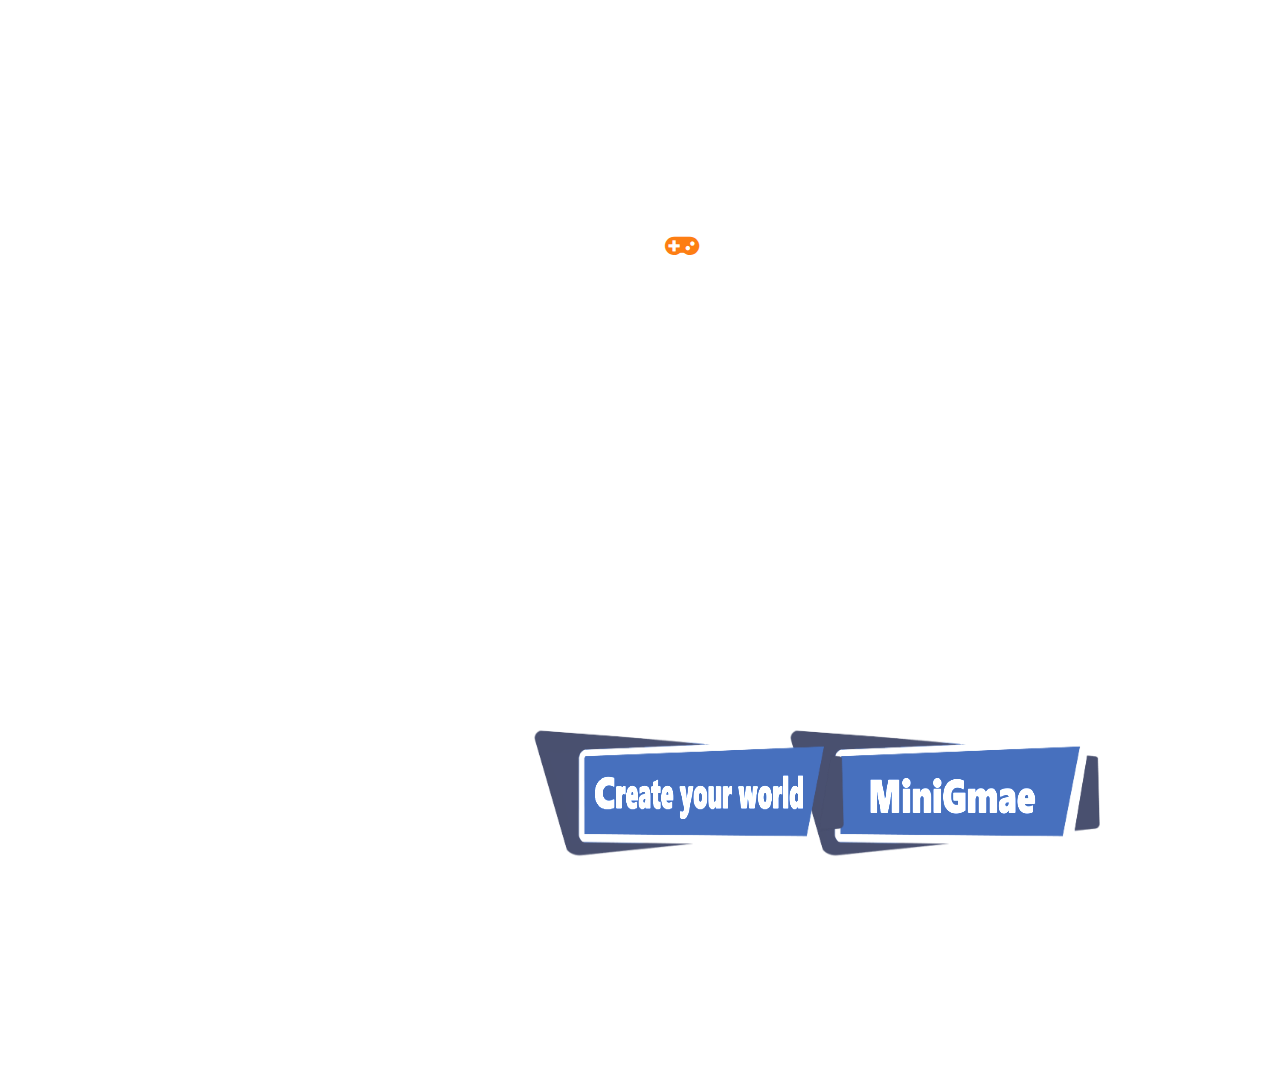
<file: index.html>
<!DOCTYPE html>
<html>

<head>
    <title>Blockman Go</title>

    <link rel="stylesheet" href="https://cdnjs.cloudflare.com/ajax/libs/font-awesome/4.7.0/css/font-awesome.css" integrity="sha512-5A8nwdMOWrSz20fDsjczgUidUBR8liPYU+WymTZP1lmY9G6Oc7HlZv156XqnsgNUzTyMefFTcsFH/tnJE/+xBg=="
    crossorigin="anonymous" referrerpolicy="no-referrer" />


    
   


    <style>


* {
    margin: 0;
    padding: 0;
    box-sizing: border-box;
    font-family: arial;
  }
  * a {
    text-decoration: none;
  }
  * li {
    list-style: none;
  }
  .container {
    min-height: 120vh;
    padding-bottom: 300px;
    margin: 0 auto;
    position: relative;
    
  }
  .videoYY
{

  width: 1000px;
    height: 500px;
    background-position: center;
    background-size: cover;
    position: relative;
    border-radius: 25px;
    cursor: pointer;
    
}
  .bg {
    position: relative;
    width: 100%;
    height: 100%;
  }
  .bg::after {
    content: "";
    top: 0;
    left: 0;
    width: 100%;
    height: 100%;
    position: absolute;
    z-index: -1;
    filter: brightness(20%);
    background-image: url("https://www.ungeek.ph/wp-content/uploads/2022/07/Blockman_GO-6.jpg");
    background-size: cover;
    background-position: center;
  }
  .navBar {
    display: flex;
    width: 85%;
    justify-content: space-between;
    margin: 0 auto;
    align-items: center;
    height: 15vh;
  }
  .navBar ul {
    display: flex;
    align-items: center;
  }
  .navBar ul li {
    padding: 0 25px;
  }
  .navBar ul li a {
    font-size: 1rem;
    color: #fff;
    font-weight: 400;
    letter-spacing: 1.5px;
  }

  .navBar ul li a:hover 
  {
  transition: 1s;
  color: rgb(79, 153, 255);
  text-shadow: 0 0 120px rgb(132, 202, 255);

  }
  .navBar ul li:hover {
    transition: 1s;
 
  transform: scale(1.5);
 

  }
  .logo a {
  content: "";
  top: 1%;
  left: 5;
  width:200px;
  height: 120px;
  position: absolute;
  z-index: 1;
  filter: brightness(100%);
  background-image: url("https://resource.blockmanmobile.com/web/BMGOfficialWebsite/Home/logo/Blockman%20GO%20Logo%2011.png");
  background-size: cover;
  background-position: center;
}
  
  .content {
    display: flex;
    justify-content: space-between;
    align-items: center;
    width: 85%;
    position: absolute;
    top: 40%;
    left: 50%;
    transform: translate(-50%, -50%);
    align-items: center;
   
  }

 

  .BlockTextMini {
    
  content: "";
  bottom: 20%;
  right: 10%;
  width:400px;
  height: 150px;
  position: absolute;
  z-index: 1;
  filter: brightness(170%);
 
  background-size: cover;
  background-position: center;
  color: #fff;
}
.BlockTextMini:hover {
            bottom: 25%;
            transition: 1s;
            
        }

.BlockTextDetail {
    
    content: "";
    bottom: 20%;
    right: 30%;
    width:400px;
    height: 150px;
    position: absolute;
    z-index: 1;
    filter: brightness(170%);
   
    background-size: cover;
    background-position: center;
    color: #fff;
  }
  .BlockTextDetail:hover {
            bottom: 25%;
            transition: 1s;
            
        }
 
  .TextTitle {
    color: #fff;
    padding: 25px;
  }
  .card {
    display: grid;
    grid-template-columns: auto auto;
    grid-gap: 20px;
    
    
  }
  .card h2 {
    color: rgb(255, 255, 255);
    position: absolute;
    bottom: 15px;
    left: 20px;
    font-size: 1.6rem;
    letter-spacing: 1px;
  }
  .card .box1,
  .box2,
  .box3,
  .box4 {
    width: 500px;
    height: 250px;
    background-position: center;
    background-size: cover;
    position: relative;
    border-radius: 25px;
    cursor: pointer;
  }
    .TextTitle h2 {
    font-size: 2rem;
    letter-spacing: 3px;
  }
  .text {
    color: rgb(255, 255, 255);
    display: flex;
    justify-content: flex-start;
    align-items: center;
  }
  .txt h1 {
    color: rgb(255, 255, 255);
    font-size: 7rem;
  }
  .txt h2 {
    color: rgb(255, 255, 255);
    font-size: 3rem;
  }
  .TextTitle p {
    opacity: 0.6;
    font-size: 1.5rem;
  }
  .tnx h2 i {
    color: #fd7e13;
  }
  .card div {
    transition: 0.5s;
  }
  .card div:hover {
    transition: 0.3s;
    transform: translateY(-10px);
    box-shadow: 0 19px 38px rgba(0, 0, 0, 0.3), 0 15px 12px rgba(0, 0, 0, 0.22);
  }
  
  .banner {
				color: red;
				background-color: #3499ff;
				text-align: center;
  }

    </style>


    <script>
   //abi call
//let request = new XMLHttpRequest(); 
//request.open('GET', 'https://gamertocoder.garena.co.th/api/minigames'); 
//request.send(); request.onload = () => { 
//console.log( request); 

//if (request.status === 200) {

//console.log(JSON.parse(request. response));
//} 
//else{
//console.log('error ${request.status} $ {request.statusText}');
//}

//}

// 2

//function ShowData(data)
//{

//let MyList = document.querySelector('#MyList')
//data.array.forEach(val => {
  //let myEi = document.createElement('li');
  //myEi.innerText = data[0].name; 
  //MyList.appendChild(myEi);
  
//})
//}
//fetch('https://gamertocoder.garena.co.th/api/minigames')
//.then( response => response.json ())
//.then(data => ShowData(data));






    </script>
</head>


<body>


<div class="container bg">


  
  <div class="navBar">
    <div class="logo">
      <a href="https://resource.blockmanmobile.com/web/BMGOfficialWebsite/Home/logo/Blockman%20GO%20Logo%2011.png">
       
      </a>
    </div>
    <ul>
      <li><a href="index.HTML">Home</a></li>
     
      <li><a href="https://pc.blockmanmobile.com/#/"target="_blank" >Download & Play</a></li>

      
      <div class="BlockTextMini">
      <a href="Page3.html" 
        target="_self" >
        
        <img src="Image/MINIGAME.png" alt="ตำแหน่งไฟล์ไม่ตรงกัน" width="400" height="150">
        
        </a>
      </div>

      <div class="BlockTextDetail">
        <a href="Page2.HTML" 
        target="_self" >
        
        <img src="Image/Deiail.png" alt="ตำแหน่งไฟล์ไม่ตรงกัน" width="400" height="150">
        </a>
        
      </div>

        
        

   
      
    </ul>
    
  </div>
  

  <div class="content">
    <div class="videoYY">

      <iframe width="100%" height="100%" 
      src="https://www.youtube.com/embed/2XQvn9UYGXU" 
      title="YouTube video player" frameborder="0" 
      allow="accelerometer; autoplay; clipboard-write; encrypted-media; gyroscope; picture-in-picture" 
      allowfullscreen></iframe>
      </a>
    </div>

    <div class="TextTitle" style="width:50%;">
      <div class="tnx">
        <h2><i class="fa fa-gamepad" aria-hidden="true"></i> Garena</h2>
      </div>
      <div class="txt">
        <h1>Blockman</h1>
        <h1>Go</h1>
      </div>
      <p>เกมแซนด์บ็อกซ์เกมแรกของ Garena Blockman GO!  เปิดให้เล่นฟรี, 
        สุดยอดแซนด์บ็อกซ์ที่ให้คุณ เล่น สร้าง และแบ่งปันความสนุกกับเพื่อนของคุณ
        
        
      </p>
     
      
  </div>
   

  

</div>

  

</div>


</body>
</html>
</file>
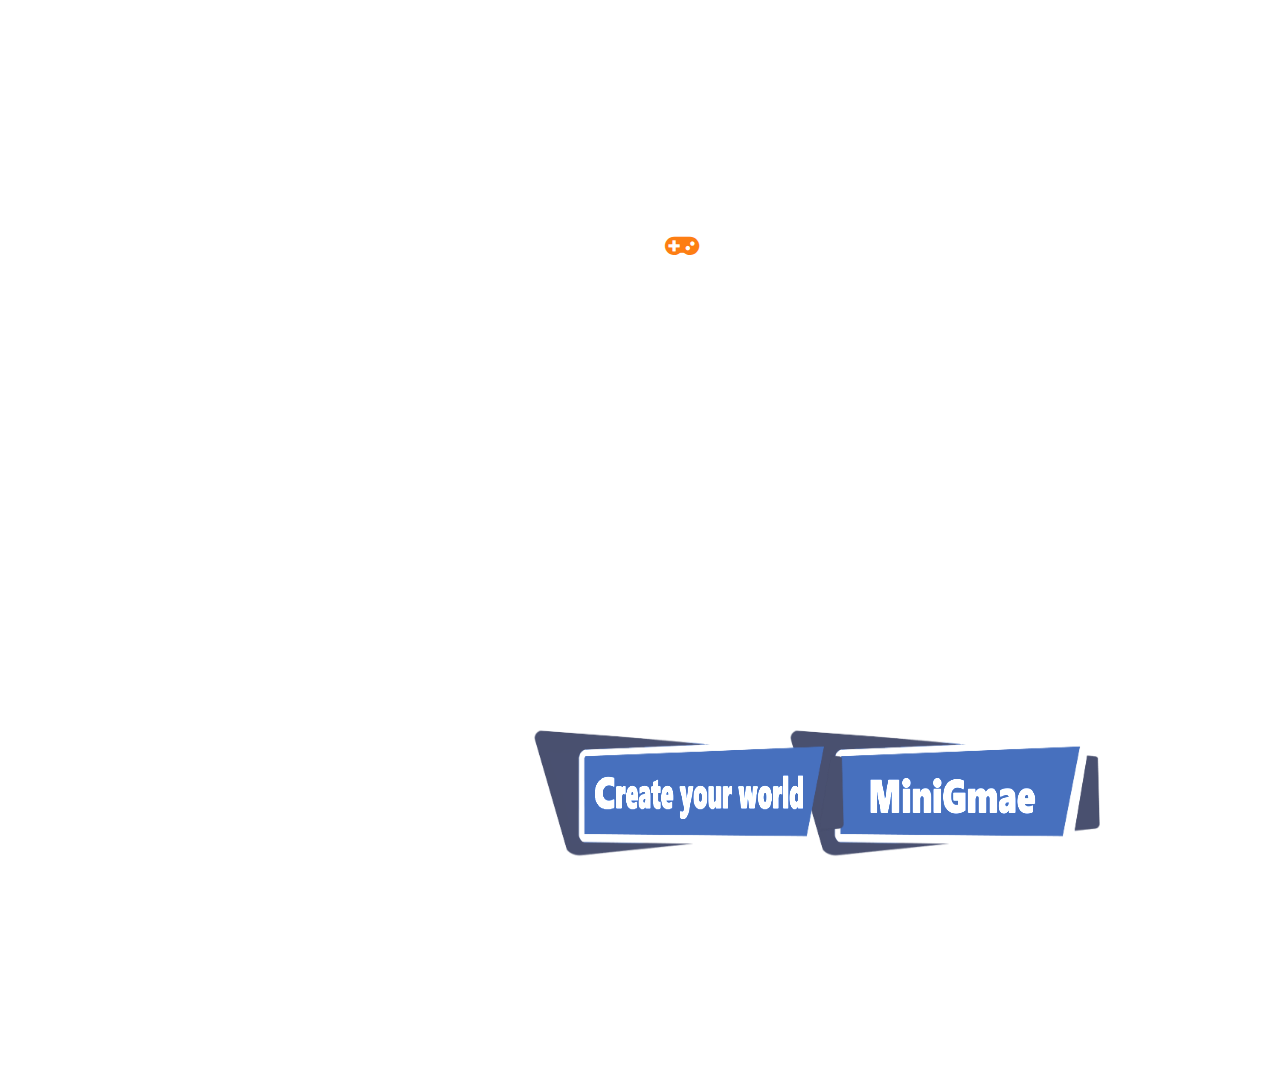
<file: index.HTML>
<!DOCTYPE html>
<html>

<head>
    <title>Blockman Go</title>

    <link rel="stylesheet" href="https://cdnjs.cloudflare.com/ajax/libs/font-awesome/4.7.0/css/font-awesome.css" integrity="sha512-5A8nwdMOWrSz20fDsjczgUidUBR8liPYU+WymTZP1lmY9G6Oc7HlZv156XqnsgNUzTyMefFTcsFH/tnJE/+xBg=="
    crossorigin="anonymous" referrerpolicy="no-referrer" />


    
   


    <style>


* {
    margin: 0;
    padding: 0;
    box-sizing: border-box;
    font-family: arial;
  }
  * a {
    text-decoration: none;
  }
  * li {
    list-style: none;
  }
  .container {
    min-height: 120vh;
    padding-bottom: 300px;
    margin: 0 auto;
    position: relative;
    
  }
  .videoYY
{

  width: 1000px;
    height: 500px;
    background-position: center;
    background-size: cover;
    position: relative;
    border-radius: 25px;
    cursor: pointer;
    
}
  .bg {
    position: relative;
    width: 100%;
    height: 100%;
  }
  .bg::after {
    content: "";
    top: 0;
    left: 0;
    width: 100%;
    height: 100%;
    position: absolute;
    z-index: -1;
    filter: brightness(20%);
    background-image: url("https://www.ungeek.ph/wp-content/uploads/2022/07/Blockman_GO-6.jpg");
    background-size: cover;
    background-position: center;
  }
  .navBar {
    display: flex;
    width: 85%;
    justify-content: space-between;
    margin: 0 auto;
    align-items: center;
    height: 15vh;
  }
  .navBar ul {
    display: flex;
    align-items: center;
  }
  .navBar ul li {
    padding: 0 25px;
  }
  .navBar ul li a {
    font-size: 1rem;
    color: #fff;
    font-weight: 400;
    letter-spacing: 1.5px;
  }

  .navBar ul li a:hover 
  {
  transition: 1s;
  color: rgb(79, 153, 255);
  text-shadow: 0 0 120px rgb(132, 202, 255);

  }
  .navBar ul li:hover {
    transition: 1s;
 
  transform: scale(1.5);
 

  }
  .logo a {
  content: "";
  top: 1%;
  left: 5;
  width:200px;
  height: 120px;
  position: absolute;
  z-index: 1;
  filter: brightness(100%);
  background-image: url("https://resource.blockmanmobile.com/web/BMGOfficialWebsite/Home/logo/Blockman%20GO%20Logo%2011.png");
  background-size: cover;
  background-position: center;
}
  
  .content {
    display: flex;
    justify-content: space-between;
    align-items: center;
    width: 85%;
    position: absolute;
    top: 40%;
    left: 50%;
    transform: translate(-50%, -50%);
    align-items: center;
   
  }

 

  .BlockTextMini {
    
  content: "";
  bottom: 20%;
  right: 10%;
  width:400px;
  height: 150px;
  position: absolute;
  z-index: 1;
  filter: brightness(170%);
 
  background-size: cover;
  background-position: center;
  color: #fff;
}
.BlockTextMini:hover {
            bottom: 25%;
            transition: 1s;
            
        }

.BlockTextDetail {
    
    content: "";
    bottom: 20%;
    right: 30%;
    width:400px;
    height: 150px;
    position: absolute;
    z-index: 1;
    filter: brightness(170%);
   
    background-size: cover;
    background-position: center;
    color: #fff;
  }
  .BlockTextDetail:hover {
            bottom: 25%;
            transition: 1s;
            
        }
 
  .TextTitle {
    color: #fff;
    padding: 25px;
  }
  .card {
    display: grid;
    grid-template-columns: auto auto;
    grid-gap: 20px;
    
    
  }
  .card h2 {
    color: rgb(255, 255, 255);
    position: absolute;
    bottom: 15px;
    left: 20px;
    font-size: 1.6rem;
    letter-spacing: 1px;
  }
  .card .box1,
  .box2,
  .box3,
  .box4 {
    width: 500px;
    height: 250px;
    background-position: center;
    background-size: cover;
    position: relative;
    border-radius: 25px;
    cursor: pointer;
  }
    .TextTitle h2 {
    font-size: 2rem;
    letter-spacing: 3px;
  }
  .text {
    color: rgb(255, 255, 255);
    display: flex;
    justify-content: flex-start;
    align-items: center;
  }
  .txt h1 {
    color: rgb(255, 255, 255);
    font-size: 7rem;
  }
  .txt h2 {
    color: rgb(255, 255, 255);
    font-size: 3rem;
  }
  .TextTitle p {
    opacity: 0.6;
    font-size: 1.5rem;
  }
  .tnx h2 i {
    color: #fd7e13;
  }
  .card div {
    transition: 0.5s;
  }
  .card div:hover {
    transition: 0.3s;
    transform: translateY(-10px);
    box-shadow: 0 19px 38px rgba(0, 0, 0, 0.3), 0 15px 12px rgba(0, 0, 0, 0.22);
  }
  
  .banner {
				color: red;
				background-color: #3499ff;
				text-align: center;
  }

    </style>


    <script>
   //abi call
//let request = new XMLHttpRequest(); 
//request.open('GET', 'https://gamertocoder.garena.co.th/api/minigames'); 
//request.send(); request.onload = () => { 
//console.log( request); 

//if (request.status === 200) {

//console.log(JSON.parse(request. response));
//} 
//else{
//console.log('error ${request.status} $ {request.statusText}');
//}

//}

// 2

//function ShowData(data)
//{

//let MyList = document.querySelector('#MyList')
//data.array.forEach(val => {
  //let myEi = document.createElement('li');
  //myEi.innerText = data[0].name; 
  //MyList.appendChild(myEi);
  
//})
//}
//fetch('https://gamertocoder.garena.co.th/api/minigames')
//.then( response => response.json ())
//.then(data => ShowData(data));






    </script>
</head>


<body>


<div class="container bg">


  
  <div class="navBar">
    <div class="logo">
      <a href="https://resource.blockmanmobile.com/web/BMGOfficialWebsite/Home/logo/Blockman%20GO%20Logo%2011.png">
       
      </a>
    </div>
    <ul>
      <li><a href="/index.HTML">Home</a></li>
     
      <li><a href="https://pc.blockmanmobile.com/#/"target="_blank" >Download & Play</a></li>

      
      <div class="BlockTextMini">
      <a href="/Page3.html" 
        target="_self" >
        
        <img src="/Image/MINIGAME.png" alt="ตำแหน่งไฟล์ไม่ตรงกัน" width="400" height="150">
        
        </a>
      </div>

      <div class="BlockTextDetail">
        <a href="/Page2.HTML" 
        target="_self" >
        
        <img src="/Image/Deiail.png" alt="ตำแหน่งไฟล์ไม่ตรงกัน" width="400" height="150">
        </a>
        
      </div>

        
        

   
      
    </ul>
    
  </div>
  

  <div class="content">
    <div class="videoYY">

      <iframe width="100%" height="100%" 
      src="https://www.youtube.com/embed/2XQvn9UYGXU" 
      title="YouTube video player" frameborder="0" 
      allow="accelerometer; autoplay; clipboard-write; encrypted-media; gyroscope; picture-in-picture" 
      allowfullscreen></iframe>
      </a>
    </div>

    <div class="TextTitle" style="width:50%;">
      <div class="tnx">
        <h2><i class="fa fa-gamepad" aria-hidden="true"></i> Garena</h2>
      </div>
      <div class="txt">
        <h1>Blockman</h1>
        <h1>Go</h1>
      </div>
      <p>เกมแซนด์บ็อกซ์เกมแรกของ Garena Blockman GO!  เปิดให้เล่นฟรี, 
        สุดยอดแซนด์บ็อกซ์ที่ให้คุณ เล่น สร้าง และแบ่งปันความสนุกกับเพื่อนของคุณ
        
        
      </p>
     
      
  </div>
   

  

</div>

  

</div>


</body>
</html>
</file>
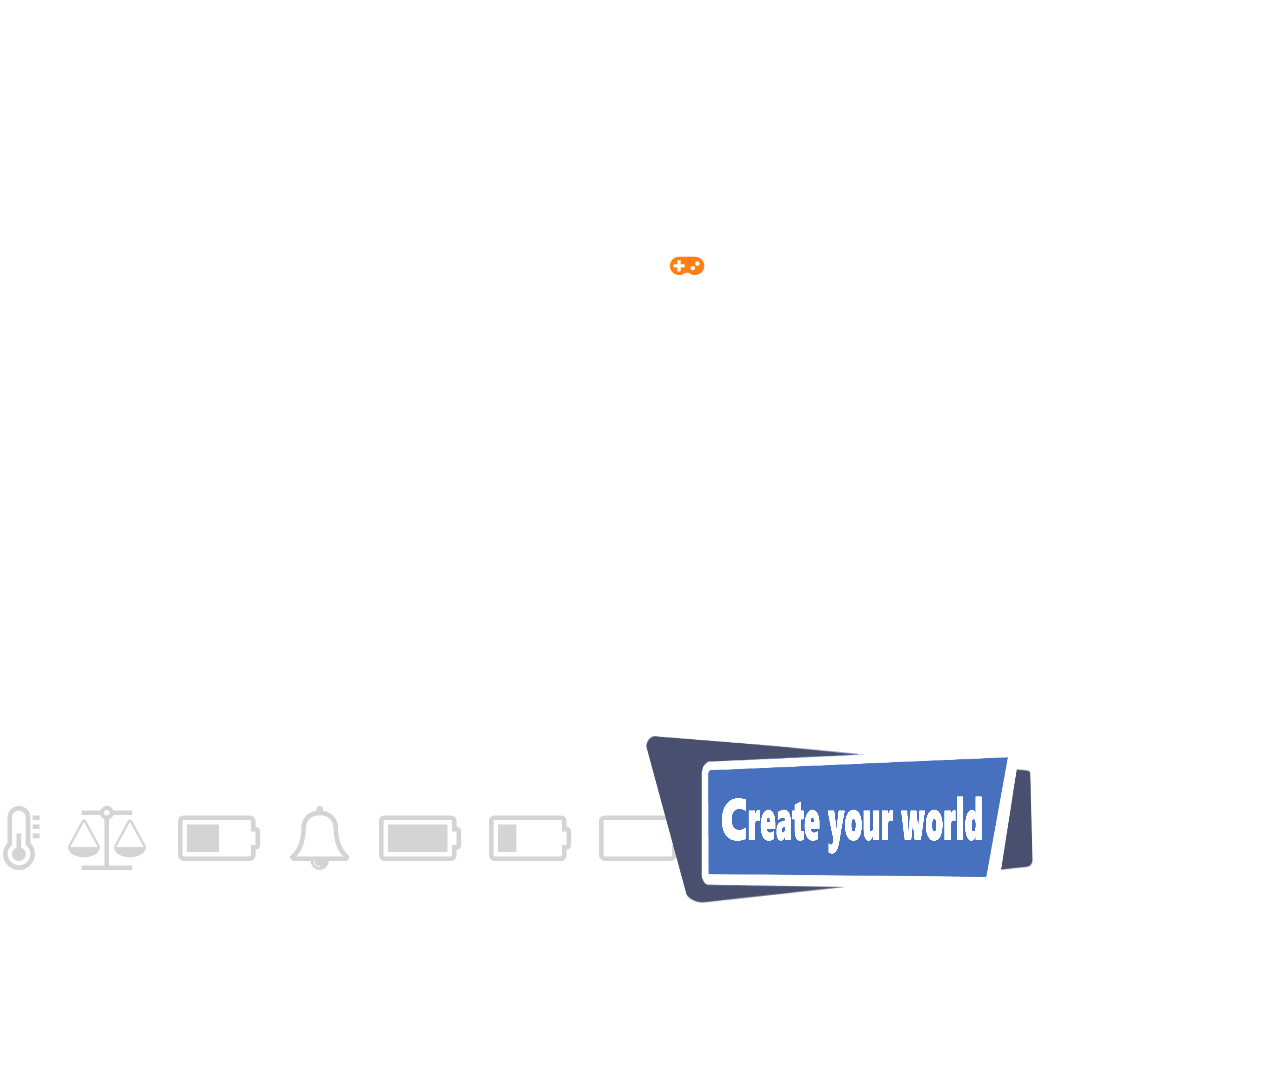
<file: Page2.HTML>
<!DOCTYPE html>
<html>

<head>
    <title>Blockman Editor</title>

    <link rel="stylesheet" href="https://cdnjs.cloudflare.com/ajax/libs/font-awesome/5.15.3/css/all.min.css" 
    integrity="sha512-iBBXm8fW90+nuLcSKlbmrPcLa0OT92xO1BIsZ+ywDWZCvqsWgccV3gFoRBv0z+8dLJgyAHIhR35VZc2oM/gI1w=="
    crossorigin="anonymous" referrerpolicy="no-referrer" />

    <meta name="viewport" 
    content="width = device-width, initial-scale=1.0">
 <meta charset="UTF-8"> 
 <link rel="stylesheet" href="https://cdnjs.cloudflare.com/ajax/libs/font-awesome/4.7.0/css/font-awesome.css" integrity="sha512-5A8nwdMOWrSz20fDsjczgUidUBR8liPYU+WymTZP1lmY9G6Oc7HlZv156XqnsgNUzTyMefFTcsFH/tnJE/+xBg=="
  crossorigin="anonymous" referrerpolicy="no-referrer" />
<link rel="stylesheet" href="/Css/style.css"> 

    <style>


* {
    margin: 0;
    padding: 0;
    box-sizing: border-box;
    font-family: arial;
  }
  * a {
    text-decoration: none;
  }
  * li {
    list-style: none;
  }
  .container {
    min-height: 120vh;
    padding-bottom: 300px;
    margin: 0 auto;
    position: relative;
    
  }
  .videoYY
{

  width: 500px;
    height: 250px;
    position: absolute;
    
    bottom: 0;
    left: 50%;
    
}
  .bg {
    position: relative;
    width: 100%;
    height: 100%;
  }
  .bg::after {
    content: "";
    top: 0;
    left: 0;
    width: 100%;
    height: 100%;
    position: absolute;
    z-index: -1;
    filter: brightness(30%);
    background-image: url("https://bunnygaming.com/wp-content/uploads/2022/07/Blockman-Editor.jpg");
    background-size: cover;
    background-position: center;
  }
  .BlockTextMini {
    
    content: "";
    bottom: 20%;
    right: 22%;
    width:400px;
    height: 150px;
    position: absolute;
    z-index: 1;
    filter: brightness(170%);
   
    background-size: cover;
    background-position: center;
    color: #fff;
  }
  .BlockTextMini:hover {
              bottom: 25%;
              transition: 1s;
              
          }
  .navBar {
    display: flex;
    width: 85%;
    justify-content: space-between;
    margin: 0 auto;
    align-items: center;
    height: 15vh;
  }
  .navBar ul {
    display: flex;
    align-items: center;
  }
  .navBar ul li {
    padding: 0 25px;
  }
  .navBar ul li a {
    font-size: 1rem;
    color: #fff;
    font-weight: 400;
    letter-spacing: 1.5px;
  }
  .navBar ul li a:hover 
  {
  transition: 1s;
  color: rgb(79, 153, 255);
  text-shadow: 0 0 120px rgb(132, 202, 255);

  }
  .navBar ul li:hover {
    transition: 1s;
 
  transform: scale(1.5);
 

  }
  .logo a {
  content: "";
  top: 1%;
  left: 5;
  width:200px;
  height: 120px;
  position: absolute;
  z-index: 1;
  filter: brightness(100%);
  background-image: url("https://resource.blockmanmobile.com/web/BMGOfficialWebsite/Home/logo/Blockman%20GO%20Logo%2011.png");
  background-size: cover;
  background-position: center;
}
  
  .content {
    display: flex;
    justify-content: space-between;
    align-items: center;
    width: 85%;
    position: absolute;
    top: 40%;
    left: 50%;
    transform: translate(-50%, -50%);
    align-items: center;
   
  }

  .play {
    display: flex;
    justify-content: space-between;
    align-items: center;
    width: 85%;
    position: absolute;
    top: 40%;
    left: 20%;
    transform: translate(-50%, -50%);
    align-items: center;
   
  }

 
  .phuket {
    color: #fff;
    padding: 25px;
  }
  .card {
    display: grid;
    grid-template-columns: auto auto;
    grid-gap: 20px;
    
    
  }
  .card h2 {
    color: rgb(255, 255, 255);
    position: absolute;
    bottom: 15px;
    left: 20px;
    font-size: 1.6rem;
    letter-spacing: 1px;
  }
  .card .box1,
  .box2,
  .box3,
  .box4 {
    width: 100%;
    height: 250px;
    background-position: center;
    background-size: cover;
    position: relative;
    border-radius: 25px;
    cursor: pointer;
  }
  
 
  
  
  .box1 {
    background-image: url("https://play-lh.googleusercontent.com/0M2RjMv20Z8f012xRLn01Pm4jQXbVfTCShwSeaaEGf3L2KhZe7qvWkFGzCuoMlwgCsE=w800-h500-rw");
  }
  .box2 {
    background-image: url("https://cdn01.vulcanpost.com/wp-uploads/2022/09/Garena-Blockman-Go-Editor-4-1024x536.jpg");
  }
  .box3 {
    
    background-image: url("https://encdn.ldmnq.com/ldstore/ar/AN2eBJ-1649401501864.webp");
  }
  .box4 {
    background-image: url("https://i.ytimg.com/vi/tT7xx3nGVJc/maxresdefault.jpg");
  }
  
    .phuket h2 {
    font-size: 2rem;
    letter-spacing: 3px;
  }
  .text {
    display: flex;
    justify-content: flex-start;
    align-items: center;
  }
  .txt h1 {
    font-size: 7rem;
  }
  .phuket p {
    opacity: 0.6;
    font-size: 1.5rem;
  }
  .tnx h2 i {
    color: #fd7e13;
  }
  .card div {
    transition: 0.5s;
  }
  .card div:hover {
    transition: 0.3s;
    transform: translateY(-10px);
    box-shadow: 0 19px 38px rgba(62, 239, 255, 0.3), 0 15px 12px rgba(104, 182, 255, 0.22);
  }
  
  .banner {
				color: red;
				background-color: #3499ff;
				text-align: center;
  }

    </style>


    <script>
   //abi call
//let request = new XMLHttpRequest(); 
//request.open('GET', 'https://gamertocoder.garena.co.th/api/minigames'); 
//request.send(); request.onload = () => { 
//console.log( request); 

//if (request.status === 200) {

//console.log(JSON.parse(request. response));
//} 
//else{
//console.log('error ${request.status} $ {request.statusText}');
//}

//}

// 2

//function ShowData(data)
//{

//let MyList = document.querySelector('#MyList')
//data.array.forEach(val => {
  //let myEi = document.createElement('li');
  //myEi.innerText = data[0].name; 
  //MyList.appendChild(myEi);
  
//})
//}
//fetch('https://gamertocoder.garena.co.th/api/minigames')
//.then( response => response.json ())
//.then(data => ShowData(data));






    </script>
</head>


<body>


<div class="container bg">
  <div class="navBar">
    <div class="logo">
      <a href="https://resource.blockmanmobile.com/web/BMGOfficialWebsite/Home/logo/Blockman%20GO%20Logo%2011.png">
       
      </a>
    </div>
    <ul>
      <li><a href="/index.HTML"target="_self">Home</a></li>
     
      <li><a href="https://pc.blockmanmobile.com/#/"target="_blank" >Download & Play</a></li>

      <div class="BlockTextMini">
        <a href="https://blockmaneditor.garena.com/en/#" 
          target="_blank" >
          
          <img src="/Image/World.png" alt="ตำแหน่งไฟล์ไม่ตรงกัน" width="500" height="200">
          
          </a>
        </div>
    </ul>
    
  </div>

  <div class="content">
    <div class="card" style="width:50%;">
      <a href="" target="_blank">
        <div class="box1">
         
        </div>
      </a>
      <a href="" target="_blank">
        <div class="box2">
          
        </div>
      </a>
      <a href="" target="_blank">
        <div class="box3">
          
        </div>
      </a>
      <a href="" target="_blank">
        <div class="box4">
        
        </div>
      </a>
     
    </div>
    <div class="phuket" style="width:50%;">
      <div class="tnx">
        <h2><i class="fa fa-gamepad" aria-hidden="true"></i> Garena</h2>
      </div>
      <div class="txt">
        <h1>Blockman</h1>
        <h1>Editor</h1>
      </div>
      <p>สร้างโลกในจินตนาการของคุณด้วย Blockman Editor 
        ใช้งานง่าย ไม่ต้องเขียนโค้ดเป็นก็ทำได้!
      

        
      </p>
    </div>
  
  </div>

  <div class="play">
    <section> 
        
      <div class="row"> 
    
    
    
    <div>
    <i class="fa fa-address-book-o" aria-hidden="true"></i> 
    <i class="fa fa-bath" aria-hidden="true"></i> 
    <i class="fa fa-shower" aria-hidden="true"></i> 
    <i class="fa fa-thermometer-half" aria-hidden="true"></i> 
    <i class="fa fa-balance-scale" aria-hidden="true"></i> 
    <i class="fa fa-battery-half" aria-hidden="true"></i>
    <i class="fa fa-bell-o" aria-hidden="true"></i>
    <i class="fa fa-battery-full" aria-hidden="true"></i>
    <i class="fa fa-battery-quarter" aria-hidden="true"></i>
    <i class="fa fa-battery-empty" aria-hidden="true"></i>
    <i class="fa fa-handshake-o" aria-hidden="true"></i>
    <i class="fa fa-etsy" aria-hidden="true"></i>
    <i class="fa fa-commenting" aria-hidden="true"></i>
    <i class="fa fa-cog" aria-hidden="true"></i>
    <i class="fa fa-signal" aria-hidden="true"></i>
    <i class="fa fa-truck" aria-hidden="true"></i>
    <i class="fa fa-unlock" aria-hidden="true"></i>
    <i class="fa fa-unlock-alt" aria-hidden="true"></i>
    <i class="fa fa-user-plus" aria-hidden="true"></i>
    <i class="fa fa-users" aria-hidden="true"></i>
    </div> 
    <div>
    <i class="fa fa-address-book-o" aria-hidden="true"></i> 
    <i class="fa fa-bath" aria-hidden="true"></i> 
    <i class="fa fa-shower" aria-hidden="true"></i> 
    <i class="fa fa-thermometer-half" aria-hidden="true"></i> 
    <i class="fa fa-balance-scale" aria-hidden="true"></i> 
    <i class="fa fa-battery-half" aria-hidden="true"></i>
    <i class="fa fa-bell-o" aria-hidden="true"></i>
    <i class="fa fa-battery-full" aria-hidden="true"></i>
    <i class="fa fa-battery-quarter" aria-hidden="true"></i>
    <i class="fa fa-battery-empty" aria-hidden="true"></i>
    <i class="fa fa-handshake-o" aria-hidden="true"></i>
    <i class="fa fa-etsy" aria-hidden="true"></i>
    <i class="fa fa-commenting" aria-hidden="true"></i>
    <i class="fa fa-cog" aria-hidden="true"></i>
    <i class="fa fa-signal" aria-hidden="true"></i>
    <i class="fa fa-truck" aria-hidden="true"></i>
    <i class="fa fa-unlock" aria-hidden="true"></i>
    <i class="fa fa-unlock-alt" aria-hidden="true"></i>
    <i class="fa fa-user-plus" aria-hidden="true"></i>
    <i class="fa fa-users" aria-hidden="true"></i>
    </div>
    </div>
    <div class="row"> 
      
    
    
      <div>
      <i class="fa fa-address-book-o" aria-hidden="true"></i> 
      <i class="fa fa-bath" aria-hidden="true"></i> 
      <i class="fa fa-shower" aria-hidden="true"></i> 
      <i class="fa fa-thermometer-half" aria-hidden="true"></i> 
      <i class="fa fa-balance-scale" aria-hidden="true"></i> 
      <i class="fa fa-battery-half" aria-hidden="true"></i>
      <i class="fa fa-bell-o" aria-hidden="true"></i>
      <i class="fa fa-battery-full" aria-hidden="true"></i>
      <i class="fa fa-battery-quarter" aria-hidden="true"></i>
      <i class="fa fa-battery-empty" aria-hidden="true"></i>
      <i class="fa fa-handshake-o" aria-hidden="true"></i>
      <i class="fa fa-etsy" aria-hidden="true"></i>
      <i class="fa fa-commenting" aria-hidden="true"></i>
      <i class="fa fa-cog" aria-hidden="true"></i>
      <i class="fa fa-signal" aria-hidden="true"></i>
      <i class="fa fa-truck" aria-hidden="true"></i>
      <i class="fa fa-unlock" aria-hidden="true"></i>
      <i class="fa fa-unlock-alt" aria-hidden="true"></i>
      <i class="fa fa-user-plus" aria-hidden="true"></i>
      <i class="fa fa-users" aria-hidden="true"></i>
    </div> 
    <div>
      <i class="fa fa-address-book-o" aria-hidden="true"></i> 
      <i class="fa fa-bath" aria-hidden="true"></i> 
      <i class="fa fa-shower" aria-hidden="true"></i> 
      <i class="fa fa-thermometer-half" aria-hidden="true"></i> 
      <i class="fa fa-balance-scale" aria-hidden="true"></i> 
      <i class="fa fa-battery-half" aria-hidden="true"></i>
      <i class="fa fa-bell-o" aria-hidden="true"></i>
      <i class="fa fa-battery-full" aria-hidden="true"></i>
      <i class="fa fa-battery-quarter" aria-hidden="true"></i>
      <i class="fa fa-battery-empty" aria-hidden="true"></i>
      <i class="fa fa-handshake-o" aria-hidden="true"></i>
      <i class="fa fa-etsy" aria-hidden="true"></i>
      <i class="fa fa-commenting" aria-hidden="true"></i>
      <i class="fa fa-cog" aria-hidden="true"></i>
      <i class="fa fa-signal" aria-hidden="true"></i>
      <i class="fa fa-truck" aria-hidden="true"></i>
      <i class="fa fa-unlock" aria-hidden="true"></i>
      <i class="fa fa-unlock-alt" aria-hidden="true"></i>
      <i class="fa fa-user-plus" aria-hidden="true"></i>
      <i class="fa fa-users" aria-hidden="true"></i>
    </div> 
      </div>
                                         
    </section> 
  </div>

</div>
</body>
</html>
</file>
<file: Css/style.css>
*
{
    margin: 0;
    padding: 0;

}
section
{
    position: relative;
    width: 100%;
    height: 100vh;
    z-index: +1;
    
    display: flex;
    flex-direction: column;
    overflow: hidden;

}
section .row
{
    z-index: -3;
   left: 1%;
    top: 90%;
    position: relative;
width: 100% ;
display: flex;
padding: 10px 0;
white-space: nowrap;
font-size: 64px;

}

i
{
    color: rgba(170, 170, 170, 0.5);
    transition: 1s;
    padding: 0 5px;
    user-select: none;
    cursor: default;

}
i:hover
{
    transition: 1s;
    color: rgb(132, 202, 255);
    text-shadow: 0 0 120px rgb(132, 202, 255);
}
section .row div
{
    animation: animate 80s linear infinite;
    animation-delay: -70s;
}
section .row div:nth-child(2)
{
    animation: animate2 80s linear infinite;
    animation-delay: -40s;
}
@keyframes animate
{
    0%
    {
        transform:translateX(100%);
    }
    100%
    {
        transform:translateX(-100%);
    }
}
@keyframes animate2
{
    0%
    {
        transform:translateX(0%);
    }
    20%
    {
        transform:translateX(-200%);
    }
}
</file>
